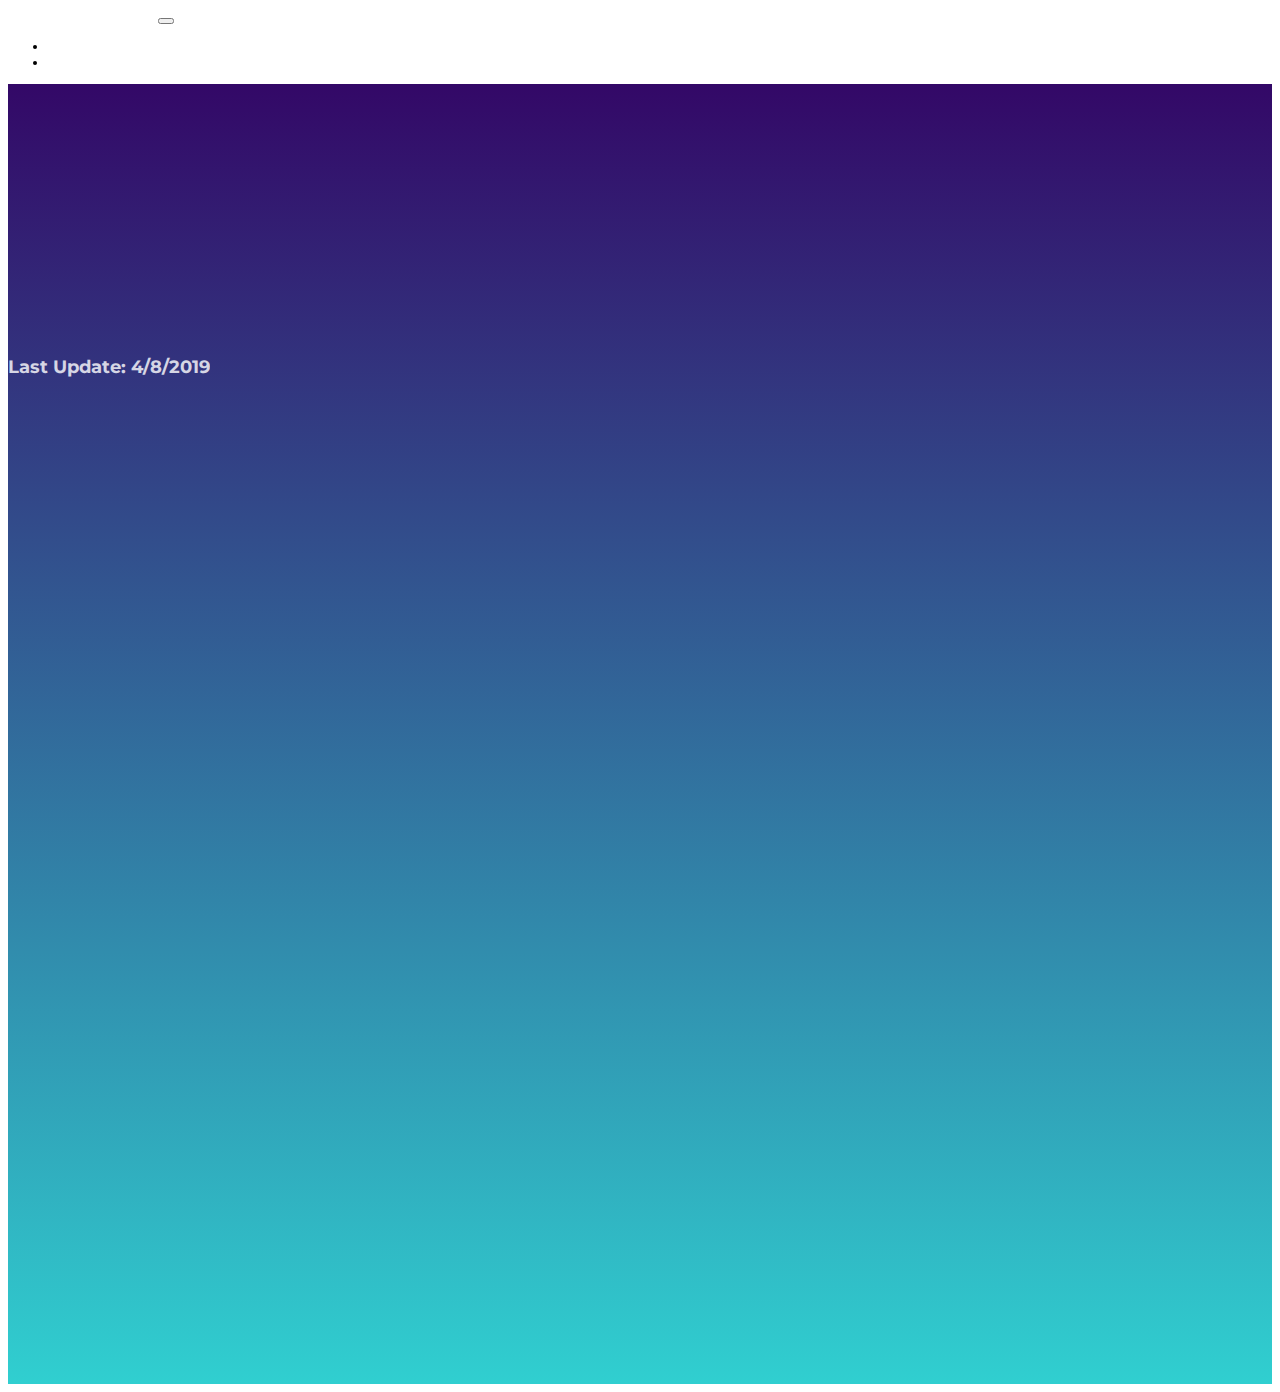
<file: documentation.html>
<!DOCTYPE html>
<html lang="en">
<head>
	<meta charset="UTF-8">
	<title>Infinity Documentation</title>
	<!-- Fonts -->
	<link href="https://fonts.googleapis.com/css?family=Montserrat:700|Raleway:300,400" rel="stylesheet">

	<!-- CSS -->
	<link rel="stylesheet" href="https://maxcdn.bootstrapcdn.com/bootstrap/4.0.0-beta/css/bootstrap.min.css" integrity="sha384-/Y6pD6FV/Vv2HJnA6t+vslU6fwYXjCFtcEpHbNJ0lyAFsXTsjBbfaDjzALeQsN6M" crossorigin="anonymous">
	<style type="text/css">
		body{
		  font-family: 'Raleway', sans-serif;
		  font-size: 14px;
		  -webkit-font-smoothing: antialiased;
		}

		h1, h2, h3, h4, h5{
			font-family: 'Montserrat', sans-serif;
		}
		a{
			color: #000;
		}
		a:hover {
		  text-decoration: none;
		  color: #509cfa;
		}

		.banner{
			height:100vh;
		  padding: 200px 0;
		  position: relative;
		}

		.overlay:before {
		  content: '';
		  background-image: linear-gradient(to top, #30cfd0 0%, #330867 100%);
		  position: absolute;
		  top: 0;
		  left: 0;
		  right: 0;
		  bottom: 0;
		}

		.banner h1{
		  color: #FFF;
		}

		.banner h3{
		  color: #FFF;
		  opacity: .8;
		  font-size:18px;
		}

		.banner p{
		  color: #FFF;
		  font-size: 24px;
		  padding: 40px 0;
		  font-weight: 300;
		  width: 70%;
		  margin: 0 auto;
		}

		.navbar-brand{
		  color: #FFF;
		}

		.menu li a {
		  padding:10px 20px!important;
		  color: #FFF;
		}

		.btn-main-rounded{
		  padding: 15px 40px;
		  background: #509cfa;
		  color: #fff;
		  -webkit-border-radius: 100px;
		  border-radius: 100px;
		  font-weight: bold;
		  letter-spacing: 1px;
		}

		.btn-main-rounded:hover{
		  box-shadow: 0 8px 25px 0 rgba(0, 0, 0, 0.11);
		  color: #FFF;
		  transform: translate3d(0,-2px,0);
		}

		.navbar-brand:hover {
			color:#fff;
		}	
	</style>
</head>
<body>
<!-- NavBar -->
<nav class="navbar main-nav fixed-top navbar-expand-lg">
  <div class="container">
      <a class="navbar-brand" href="#" >Infinity Documentation</a>
      <button class="navbar-toggler" type="button" data-toggle="collapse" data-target="#navbarNav" aria-controls="navbarNav" aria-expanded="false" aria-label="Toggle navigation">
      <span class="navbar-toggler-icon"></span>
      </button>
      <div class="collapse navbar-collapse" id="navbarNav">
      <ul class="navbar-nav ml-auto menu">
      	<li class="nav-item">
          <a class="nav-link" target="_blank" href="http://demo.themefisher.com/themefisher/infinity/">Demo</a>
        </li>
        <li class="nav-item">
          <a class="nav-link" target="_blank" href="https://themefisher.com/submit-ticket/">Support</a>
        </li>
      </ul>
      </div>
  </div>
</nav>

<!-- Banner -->
<section class="banner bg-1 overlay">
	<div class="container">
		<div class="row">
			<div class="col-12 text-center">
				<h1>Infinity Documentation</h1>
				<h3>Last Update: 4/8/2019</h3>
				<p>We are constantly doing updates for you. Please check the online documentation.</p>
				<a href="http://documentation.themefisher.com/docs/infinity/" class="btn btn-main-rounded">View Online Documentation</a>
			</div>
		</div>
	</div>
</section>

</body>
</html>
</file>
